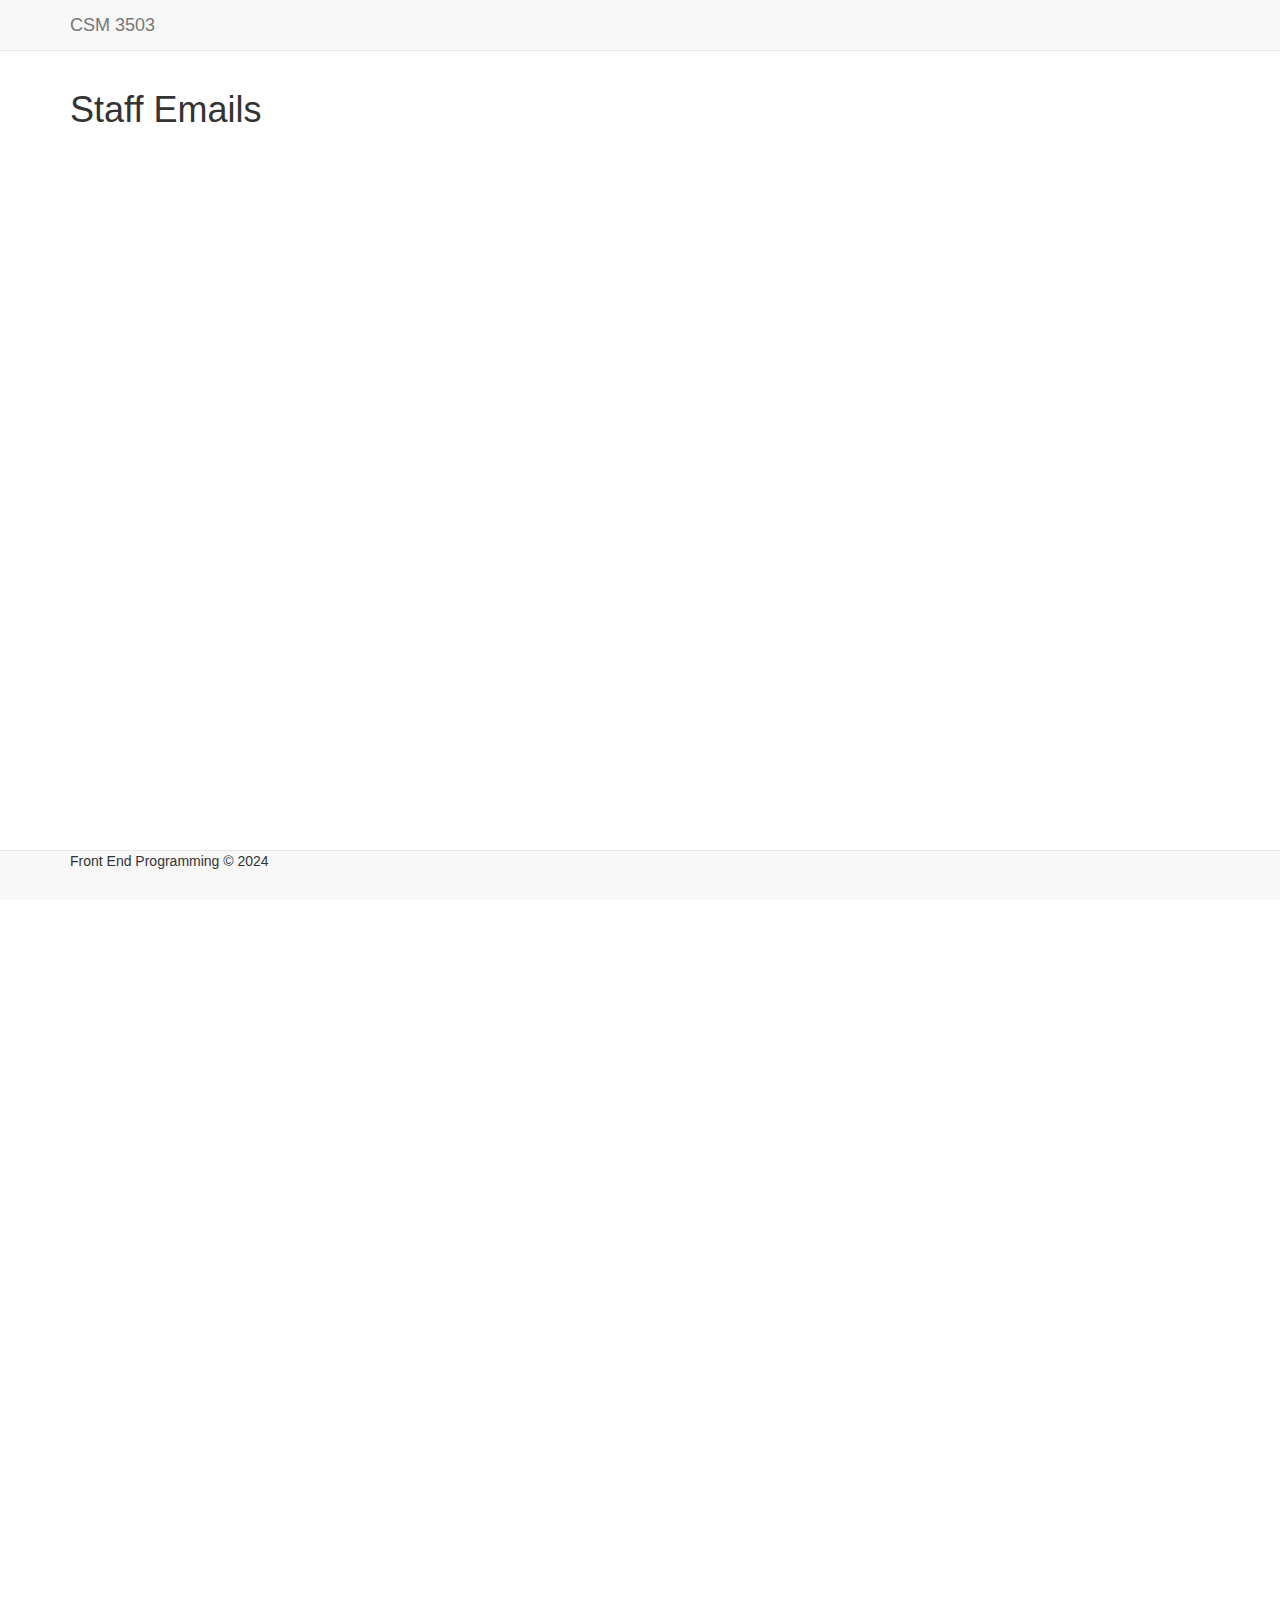
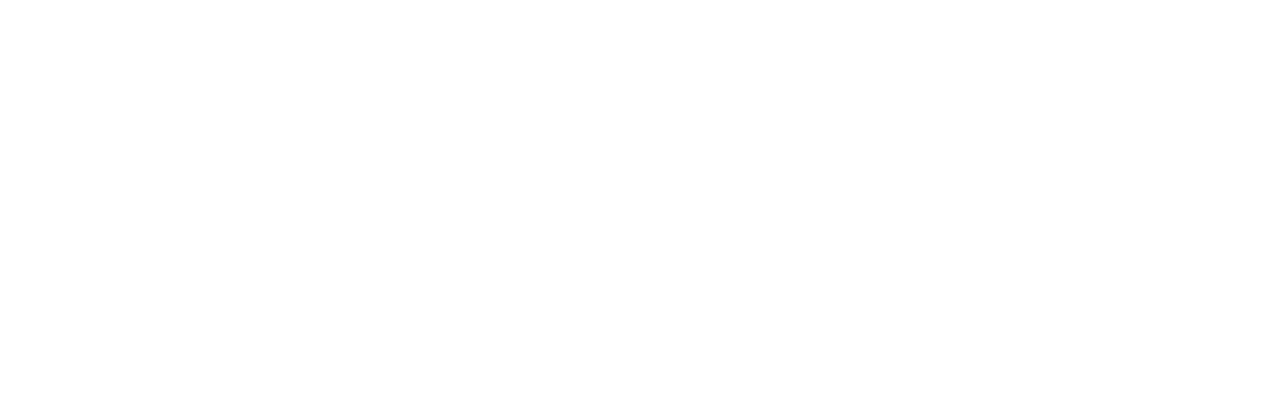
<file: www/index.html>
<!DOCTYPE html>
<html lang="en">
   <head>
      <title>LabTest</title>
      <meta charset="utf-8">
      <meta name="viewport" content="width=device-width, initial-scale=1">
      <link rel="stylesheet" href="css/bootstrap.min.css">

      <!-- Custom styles for this template -->
      <link href="css/navbar-fixed-top.css" rel="stylesheet">
   </head>
   <body>
      <!-- Fixed navbar -->
      <nav class="navbar navbar-default navbar-fixed-top">
         <div class="container">
            <div class="navbar-header">
               <button type="button" class="navbar-toggle collapsed" data-toggle="collapse" data-target="#navbar" aria-expanded="false" aria-controls="navbar">
                  <span class="sr-only">Toggle navigation</span>
                  <span class="icon-bar"></span>
                  <span class="icon-bar"></span>
                  <span class="icon-bar"></span>
               </button>
               <a class="navbar-brand" href="#">CSM 3503</a>
            </div>
            
         </div>
      </nav>

      <div class="container">
         <h1>Staff Emails</h1>
         <div id="staff-list"></div>
      </div>

      <nav class="navbar navbar-default navbar-fixed-bottom">
         <div class="container">
            <div class="row">
               <div class="col-md-12">   
                  Front End Programming &copy; 2024        
               </div>
            </div>
         </div>
      </nav>

      <script src="js/jquery-3.2.1.min.js"></script>
      <script src="js/bootstrap.min.js"></script>
      <script src="js/index.js"></script>
   </body>
</html>
</file>
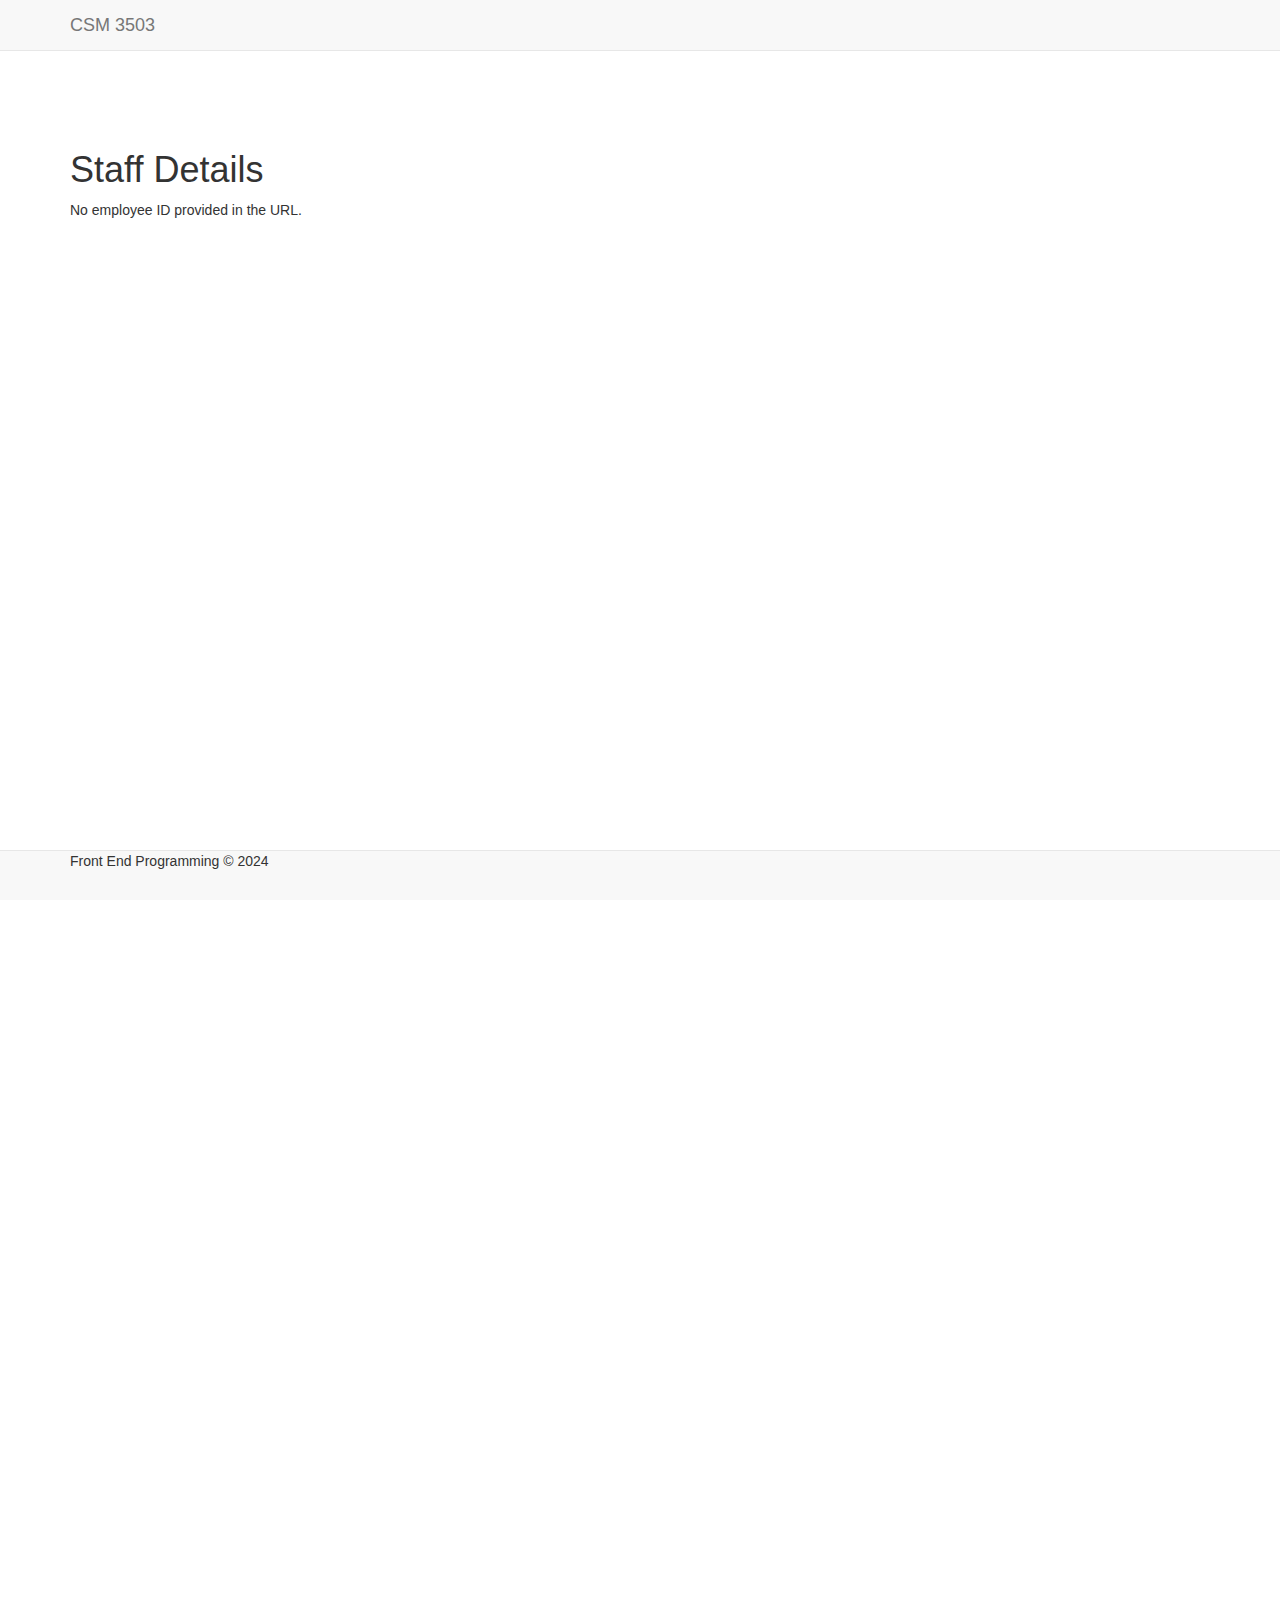
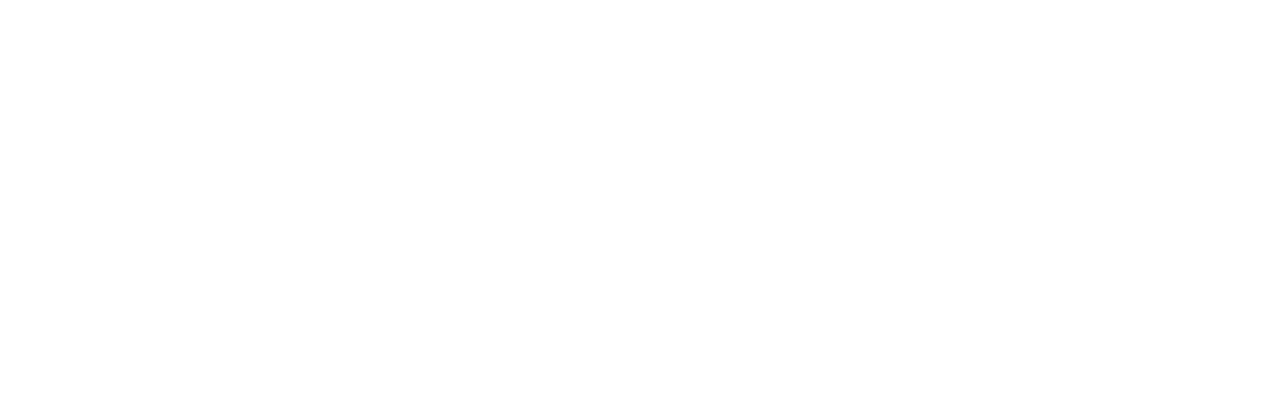
<file: www/secondpage.html>
<!DOCTYPE html>
<html lang="en">
   <head>
      <title>Staff Details</title>
      <meta charset="utf-8">
      <meta name="viewport" content="width=device-width, initial-scale=1">
      <link rel="stylesheet" href="css/bootstrap.min.css">

      <!-- Custom styles for this template -->
      <link href="css/navbar-fixed-top.css" rel="stylesheet">
   </head>
   <body>
      <!-- Fixed navbar -->
      <nav class="navbar navbar-default navbar-fixed-top">
         <div class="container">
            <div class="navbar-header">
               <button type="button" class="navbar-toggle collapsed" data-toggle="collapse" data-target="#navbar" aria-expanded="false" aria-controls="navbar">
                  <span class="sr-only">Toggle navigation</span>
                  <span class="icon-bar"></span>
                  <span class="icon-bar"></span>
                  <span class="icon-bar"></span>
               </button>
               <a class="navbar-brand" href="#">CSM 3503</a>
            </div>
         </div>
      </nav>

      <div class="container" style="margin-top: 60px;">
         <h1>Staff Details</h1>
         <div id="staff-details"></div>
      </div>

      <nav class="navbar navbar-default navbar-fixed-bottom">
         <div class="container">
            <div class="row">
               <div class="col-md-12">   
                  Front End Programming &copy; 2024         
               </div>
            </div>
         </div>
      </nav>

      <script src="js/jquery-3.2.1.min.js"></script>
      <script src="js/bootstrap.min.js"></script>
      <script src="js/second.js"></script>
   </body>
</html>
</file>
<file: www/css/navbar-fixed-top.css>
table {
  font-family: arial, sans-serif;
  border: 0px;
  width: 100%;
}

td {
  border: 1px solid #dddddd;
  text-align: left;
  padding: 8px;
}

tr:nth-child(even) {
  background-color: #dddddd;
}

body {
  min-height: 2000px;
  padding-top: 70px;
}
</file>
